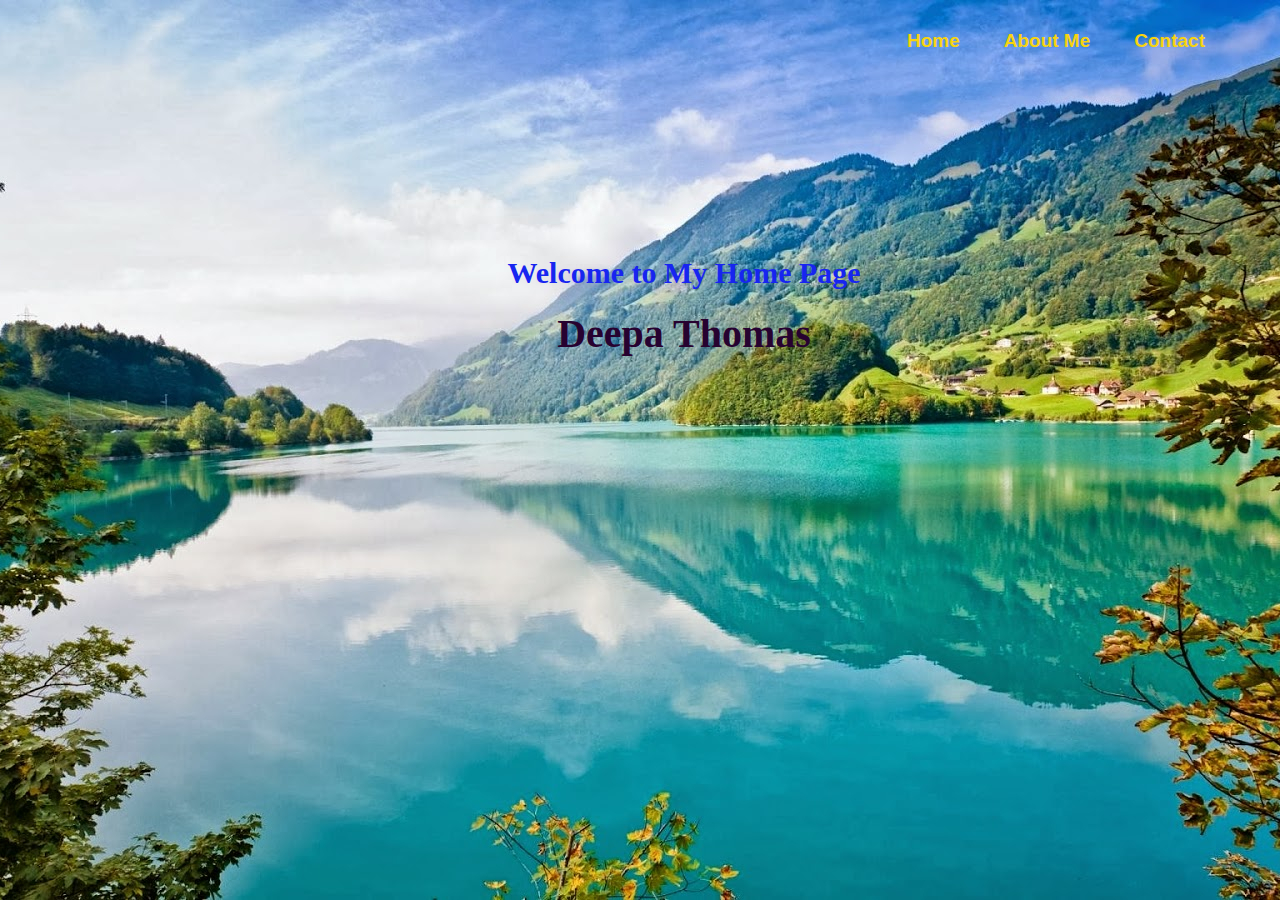
<file: index.html>
<!DOCTYPE html>
<html lang="en">
  <head>
    <meta charset="utf-8" />
    <meta name="viewport" content="width=device-width, initial-scale=1.0" /> 
    <link rel="stylesheet" href="style.css" />
    <title>My Home Page</title>
  </head>
  <body>
    <header>
      <div class="wrapper">
        <div class="navigation">
        <ul>
          <li><a href="index.html">Home</a></li>
          <li><a href="about.html">About Me</a></li>
          <li><a href="contact.html">Contact</a></li>
        </ul>
        </div>
      </div>
      <div class="message">
        <h2>Welcome to My Home Page</h2>
        <h1>Deepa Thomas</h1>
      </div>
    </header>
  </body>
  </html>
</file>
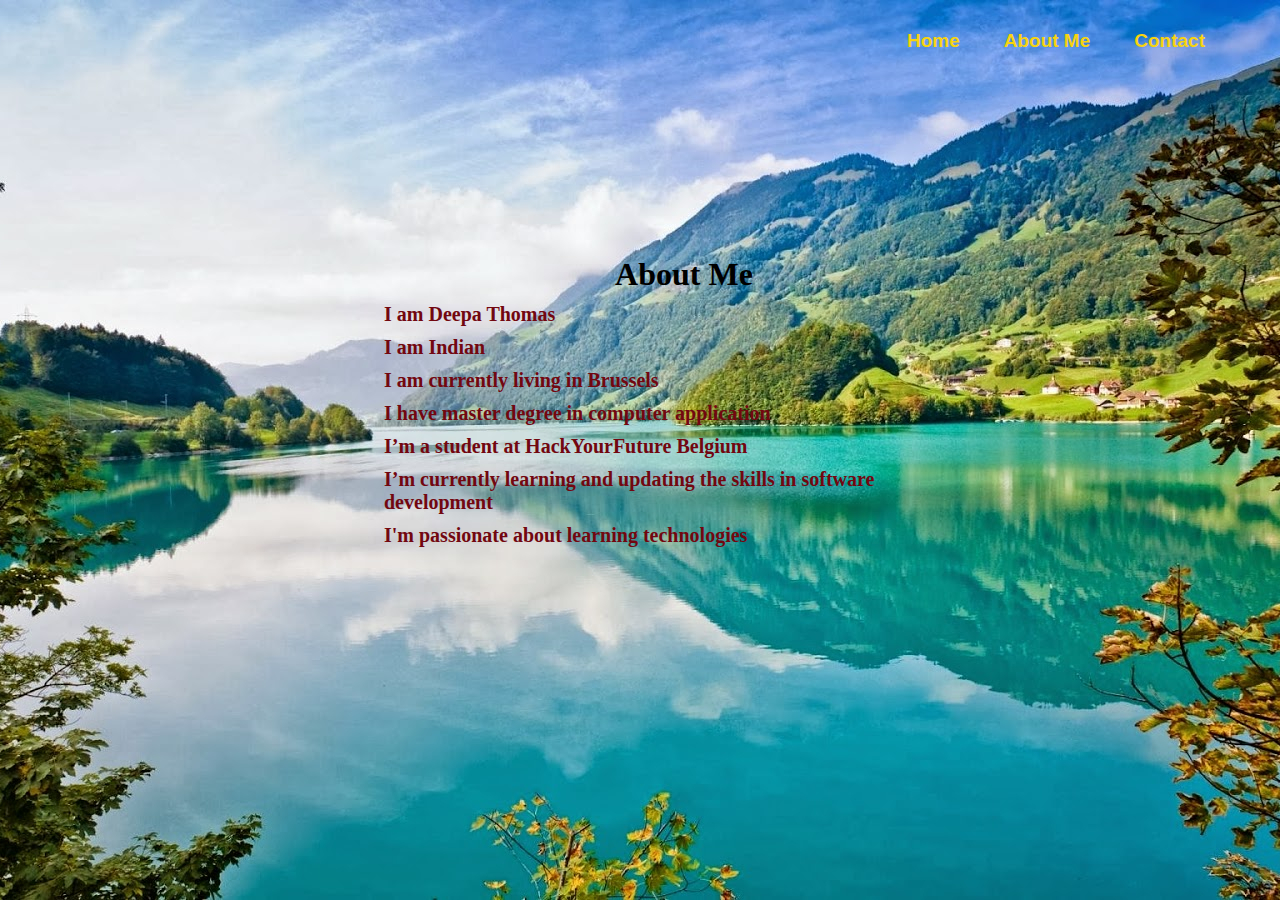
<file: about.html>
<!DOCTYPE html>
<html lang="en">
  <head>
    <meta charset="utf-8" />
    <meta name="viewport" content="width=device-width, initial-scale=1.0" /> 
    <link rel="stylesheet" href="style.css" />
    <title>My Home Page</title>
  </head>
  <body>
    <header>
      <div class="wrapper">
        <div class="navigation">
        <ul>
          <li><a href="index.html">Home</a></li>
          <li><a href="about.html">About Me</a></li>
          <li><a href="contact.html">Contact</a></li>
        </ul>
        </div>
      </div>
      <div class="about-section">
            <h1>About Me</h1>
            <p>I am Deepa Thomas</p>
            <p>I am Indian</p> 
            <p>I am currently living in Brussels</p>                
            <p>I have master degree in computer application</p>
            <p>I’m a student at HackYourFuture Belgium</p>
            <p>I’m currently learning and updating the skills in software development</p>
            <p>I'm passionate about learning technologies</p>
      </div>
    </header>
  </body>
  </html>
</file>
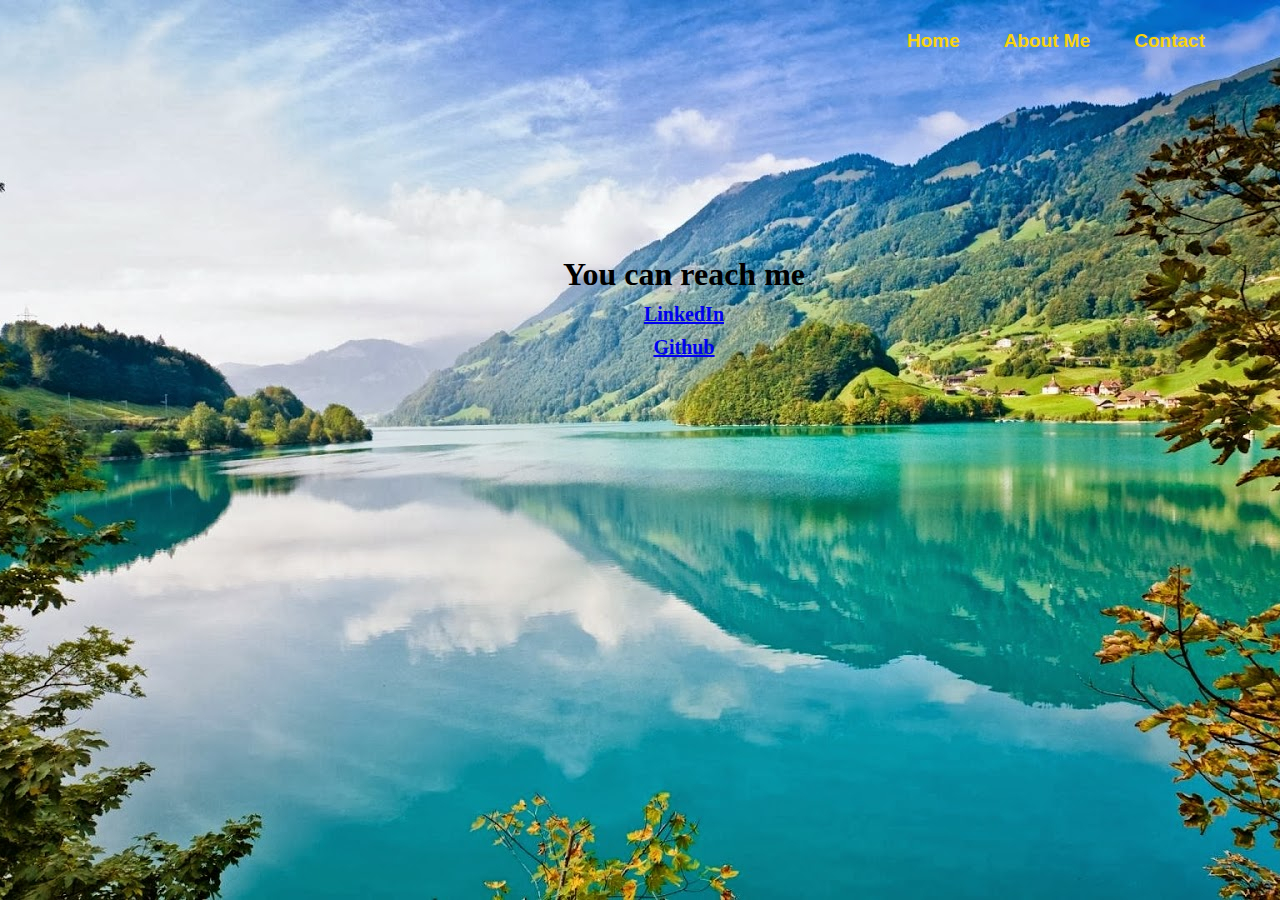
<file: contact.html>
<!DOCTYPE html>
<html lang="en">
  <head>
    <meta charset="utf-8" />
    <meta name="viewport" content="width=device-width, initial-scale=1.0" /> 
    <link rel="stylesheet" href="style.css" />
    <title>My Home Page</title>
  </head>
  <body>
    <header>
      <div class="wrapper">
        <div class="navigation">
        <ul>
          <li><a href="index.html">Home</a></li>
          <li><a href="about.html">About Me</a></li>
          <li><a href="contact.html">Contact</a></li>
        </ul>
        </div>
      </div>
      <div class="contact-section">
        <h1>You can reach me</h1>
        <p><a href="https://www.linkedin.com/in/deepa-thomas-8b1aa670/">LinkedIn</a></p>
        <p><a href="https://github.com/deepa-thomas">Github</p>
      </div>
    </header>
  </body>
  </html>
</file>
<file: style.css>
* {
  margin: 0;
  padding: 0;
}

.wrapper {
  width: 1170px;
  margin: auto;
}

header {
  background: url("logo.jpg");
  background-size: cover;
  background-position: center center;
  position: relative;
  height: 100vh;
}

.navigation {
  float: right;
  margin-top: 30px;
}
.navigation li {
  display: inline-block;
}

.navigation li a {
  padding: 5px 20px;
  font-size: 19px;
  font-family: Arial, Helvetica, sans-serif;
  text-decoration: none;
  font-weight: bolder;
  color: rgb(247, 212, 16);
}

.navigation li a :hover {
  color: #333;
  background: rgb(190, 12, 12);
  text-decoration: underline;
  opacity: 0.85;
}

.message {
  position: absolute;
  width: 600px;
  height: 300px;
  text-align: center;
  margin: 20% 30%;
}

.message h2 {
  text-align: center;
  color: rgb(23, 37, 240);
  font-size: 30px;
  font-family: Georgia, "Times New Roman", Times, serif;
}

.message h1 {
  text-align: center;
  color: rgb(39, 2, 48);
  font-size: 40px;
  font-family: "Times New Roman", Times, serif;
  margin-top: 20px;
}

.about-section {
  position: absolute;
  width: 600px;
  height: 300px;
  margin: 20% 30%;
}

.about-section h1 {
  text-align: center;
}

.about-section p {
  text-align: left;
  color: rgb(114, 7, 16);
  font-size: 20px;
  font-weight: bold;
  font-family: "Times New Roman", Times, serif;
  margin-top: 10px;
}

.contact-section {
  position: absolute;
  width: 600px;
  height: 300px;
  margin: 20% 30%;
}

.contact-section h1 {
  text-align: center;
}

.contact-section p {
  text-align: center;
  color: rgb(114, 7, 16);
  font-size: 20px;
  font-weight: bold;
  font-family: "Times New Roman", Times, serif;
  margin-top: 10px;
}
</file>
